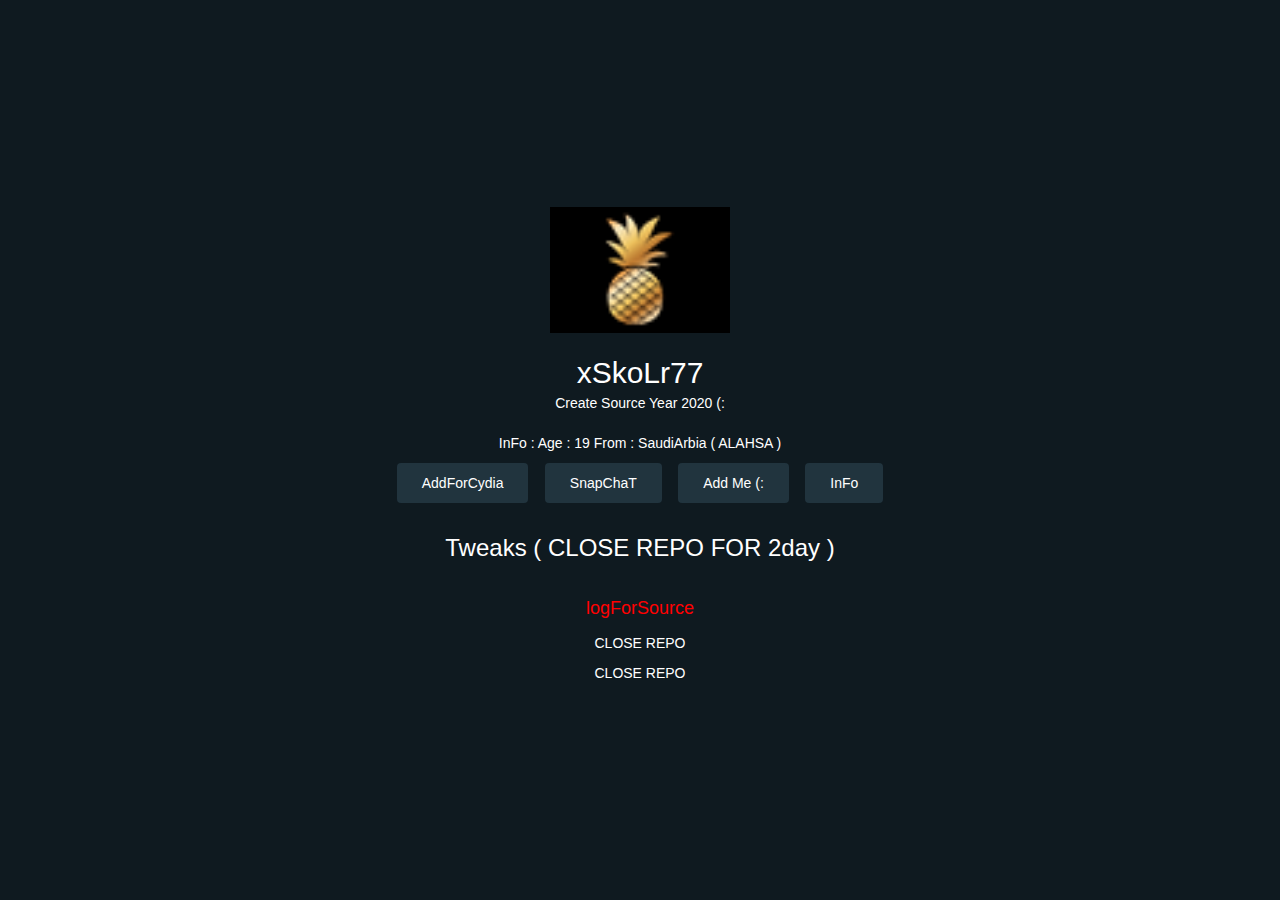
<file: index.html>
<!DOCTYPE html>
<html lang="en">
<head>
    <title>xSkoLr77</title>

    <meta name="viewport" content="width=device-width, initial-scale=1" />
    <link rel="stylesheet" href="https://maxcdn.bootstrapcdn.com/bootstrap/3.3.5/css/bootstrap.min.css" />
    <link href="css/main.css" rel="stylesheet" />
<body>
    <div class="fullpage">
        <img width="180px" src="CydiaIcon.png" id="rocket">
        <div id="anim1">
               <h2 style="margin-top: 20px;line-height: 20px">xSkoLr77</h2>
               <p> Create Source Year 2020 (:
               <br><br>
			   InFo : 
			   Age : 19
			   From : SaudiArbia ( ALAHSA )
			   
               </p>
            <a href="cydia://url/https://cydia.saurik.com/api/share#?source=https://skolr7780.github.io/SkoLr77/" class="btn btn-default">AddForCydia</a>
            <a href="https://www.snapchat.com/add/i-3z77" style="margin-left: 12.5px" class="btn btn-default">SnapChaT</a>
            <a href="Social/Socialmedia.html" style="margin-left: 12.5px" class="btn btn-default">Add Me (:</a>
            <a href="CArd/card.html" style="margin-left: 12.5px" class="btn btn-default">InFo</a>
                <h3 style="margin-top: 30px;line-height: 30px">Tweaks ( CLOSE REPO FOR 2day ) </h3>
                
            <h4 style="margin-top: 30px;line-height: 30px">logForSource</h4>
               <h5 style="margin-top: 10px;line-height: 10px"></h5>
					<p>CLOSE REPO </p>
					<p>CLOSE REPO </p>
        </div>
    </div>
</body>
</html>
</file>
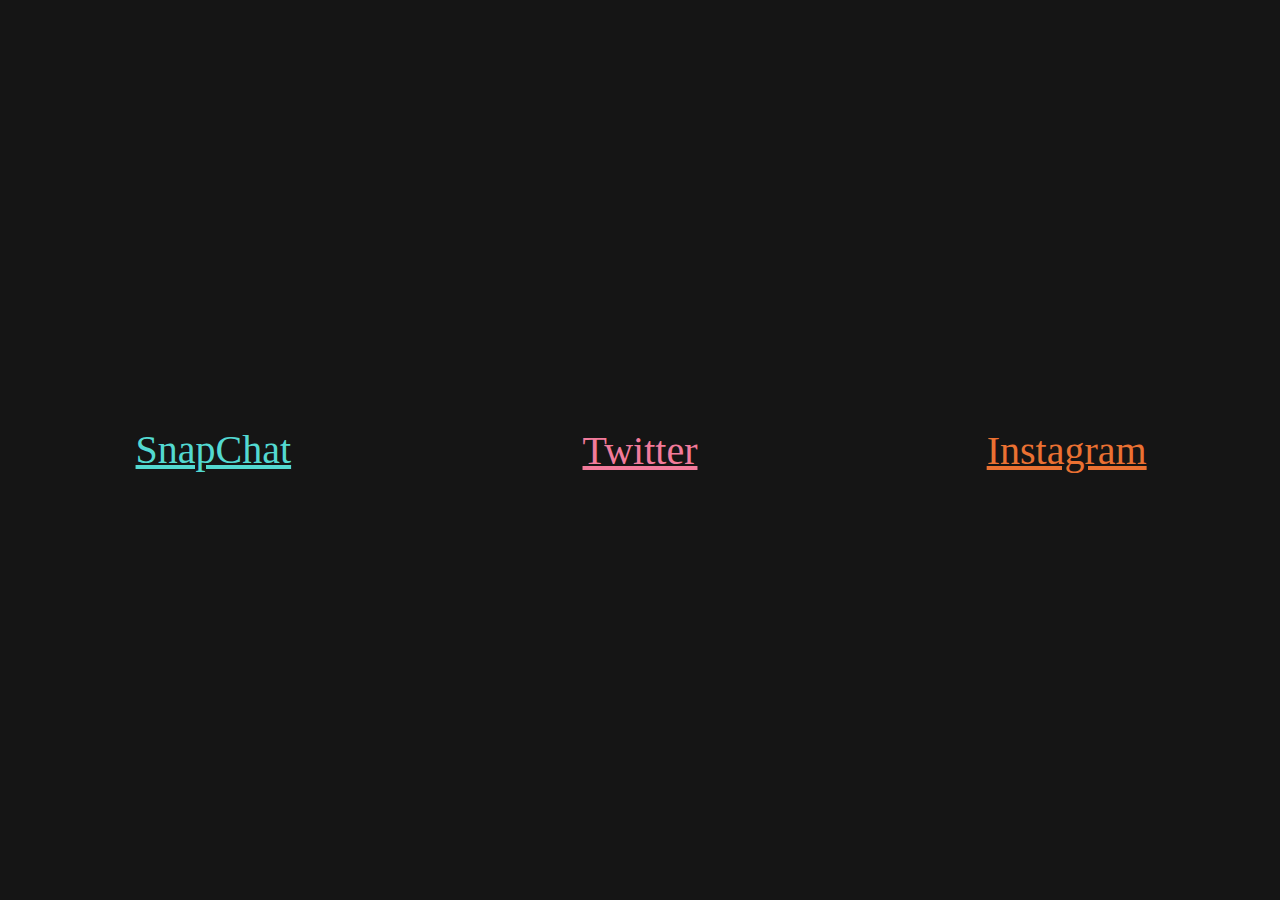
<file: Social/Socialmedia.html>
<!DOCTYPE html>
<html lang="en">
<head>
    <meta charset="UTF-8">
    <meta name="viewport" content="width=device-width, initial-scale=1.0">
    <link rel="stylesheet" href="social-style.css">
    <title>Add Me * ( : </title>
</head>
<body>
    <div class="background-one">
        <div class="link-container">
          <a class="link-one" href="https://www.snapchat.com/add/ji.ijk">SnapChat</a>
        </div>
      </div>
      <div class="background-two link-container">
        <a class="link-two" href="https://twitter.com/SkoLr77">Twitter</a>
      </div>
      <div class="background-three link-container">
        <a class="link-three" href="https://www.instagram.com/skolr77/">Instagram</a>
      </div>
</body>
</html>
</file>
<file: css/main.css>
body {
    background: #0f1a20;
    color: white;
    font-family: sans-serif;
    text-align: center;
    margin: 0;
    padding: 0;
}
.fullpage {
    width: 100%;
    display: inline-flex;
    height: 100vh;
    justify-content: center;
    align-items: center;
    flex-direction: column;
}
.btn-default,
.btn-default:focus {
    background: #21343e;
    border: 0;
    color: white;
    padding: 10px 25px;
    transition: 1s ease;
}
.btn-default:hover,
.btn-default:active {
    background: #4f595f !important;
    color: white !important;
}
h4{
    
    color: red;
}
#anim1 {
    margin-top: 10px;
    animation: 1s textFx ease;
}
#rocket {
    animation: 1s rocketFx ease;
}
@keyframes rocketFx {
    0% {
        opacity: 0;
        transform: scale3d(0.3, 0.3, 0.3) rotate(-20deg);
    }
    65% {
        opacity: 1;
        transform: scale3d(1.05, 1.05, 1.05) rotate(5deg);
    }
    100% {
        transform: rotate(0deg);
    }
}
@keyframes textFx {
    0% {
        opacity: 0;
        transform: translateY(20%);
    }
}
</file>
<file: Social/social-style.css>
body {
    margin: 0;
    height: 100vh;
    display: grid;
    grid-template-columns: repeat(3, 1fr);
    grid-template-rows: 1fr;
  }
  
  .background-one {
    background-color: #151515;
  }
  
  .background-two {
    background-color: #151515;
  }
  
  .background-three {
    background-color: #151515;
  }
  
  .link-container {
    display: flex;
    flex-direction: column;
    justify-content: center;
    align-items: center;
    height: 100%;
    position: relative;
    z-index: 0;
  }
  
  a {
    font-family: "Bungee", cursive;
    font-size: 2.5em;
  }
  
  .link-one {
    color: #53d9d1;
    transition: color 1s cubic-bezier(0.32, 0, 0.67, 0);
    line-height: 1em;
  }
  
  .link-one:hover {
    color: #111;
    transition: color 1s cubic-bezier(0.33, 1, 0.68, 1);
  
    /* Thanks Chris Coyier, you got my back always. https://css-tricks.com/different-transitions-for-hover-on-hover-off/ */
  }
  
  .link-one::before {
    content: "";
    position: absolute;
    z-index: -1;
    width: 100%;
    height: 100%;
    top: 0;
    right: 0;
    background-color: #53d9d1;
  
    clip-path: circle(0% at 50% calc(50%));
    transition: clip-path 1s cubic-bezier(0.65, 0, 0.35, 1);
  }
  
  .link-one:hover::before {
    clip-path: circle(100% at 50% 50%);
  }
  
  .link-one::after {
    content: "";
    position: absolute;
    z-index: -1;
    width: 100%;
    height: 100%;
    top: 0;
    right: 0;
    background-color: #151515;
  
    clip-path: polygon(
      40% 0%,
      60% 0%,
      60% 0%,
      40% 0%,
      40% 100%,
      60% 100%,
      60% 100%,
      40% 100%
    );
  
    /*
    Didn't look consistently awesome enough
    across different viewing widths.
    clip-path: polygon(
      50% 50%,
      50% 50%,
      50% 50%,
      50% 50%,
      50% 50%,
      50% 50%,
      50% 50%,
      50% 50%,
      50% 50%,
      50% 50%,
      50% 50%,
      50% 50%,
      50% 50%,
      50% 50%,
      50% 50%,
      50% 50%,
      50% 50%,
      50% 50%,
      50% 50%,
      50% 50%,
      50% 50%,
      50% 50%
    );
    */
    transition: clip-path 1s cubic-bezier(0.65, 0, 0.35, 1);
  }
  
  .link-one:hover::after {
    /*
    clip-path: polygon(
      20% 45%,
      10% 40%,
      30% 30%,
      40% 35%,
      60% 35%,
      70% 30%,
      90% 40%,
      80% 45%,
      60% 35%,
      40% 35%,
      20% 45%,
      20% 55%,
      10% 60%,
      30% 70%,
      40% 65%,
      60% 65%,
      70% 70%,
      90% 60%,
      80% 55%,
      60% 65%,
      40% 65%,
      20% 55%
    );
    */
    clip-path: polygon(
      40% 10%,
      60% 10%,
      60% 35%,
      40% 35%,
      40% 90%,
      60% 90%,
      60% 65%,
      40% 65%
    );
  }
  
  .link-two {
    color: #f27b9b;
    transition: color 1s cubic-bezier(0.32, 0, 0.67, 0);
  }
  
  .link-two:hover {
    color: #111;
    transition: color 1s cubic-bezier(0.33, 1, 0.68, 1);
  }
  
  .link-two::before {
    content: "";
    position: absolute;
    z-index: -2;
    width: 100%;
    height: 100%;
    top: 0;
    right: 0;
    clip-path: polygon(
      0% -20%,
      100% -30%,
      100% -10%,
      0% 0%,
      0% 130%,
      100% 120%,
      100% 100%,
      0% 110%
    );
    background-color: #f27b9b;
  
    transition: clip-path 1s cubic-bezier(0.25, 1, 0.5, 1);
  }
  
  .link-two:hover::before {
    clip-path: polygon(
      0% 10%,
      100% 0%,
      100% 20%,
      0% 30%,
      0% 100%,
      100% 90%,
      100% 70%,
      0% 80%
    );
  }
  
  .link-two::after {
    content: "";
    position: absolute;
    z-index: -1;
    width: 5ch;
    height: 5ch;
    top: 50%;
    right: 50%;
    transform: translate(50%, -50%) rotate(0deg) scale(0);
    transition: transform 1s ease;
  
    background-color: #f27b9b;
  }
  
  .link-two:hover::after {
    transform: translate(50%, -50%) rotate(135deg) scale(1);
  }
  
  .link-three {
    color: #eb7132;
  }
  
  .link-three::after {
    content: "";
    position: absolute;
    z-index: 2;
    width: 50%;
    height: 100%;
    top: 0%;
    left: 0%;
    transform: translate(0, -50%) scaleY(0);
    transition: transform 1s ease;
    mix-blend-mode: difference;
  
    clip-path: polygon(
      20% 60%,
      100% 60%,
      100% 40%,
      20% 40%,
      20% 0%,
      60% 0%,
      60% 20%,
      20% 20%
    );
  
    background-color: #eb7132;
  }
  
  .link-three:hover::after {
    transform: translate(0, 0%) scaleY(1);
  }
  
  .link-three::before {
    content: "";
    position: absolute;
    z-index: 2;
    width: 50%;
    height: 100%;
    bottom: 0%;
    right: 0%;
    transform: translate(0, 50%) scaleY(0);
    transition: transform 1s ease;
    mix-blend-mode: difference;
  
    clip-path: polygon(
      80% 40%,
      0% 40%,
      0% 60%,
      80% 60%,
      80% 100%,
      40% 100%,
      40% 80%,
      80% 80%
    );
  
    background-color: #eb7132;
  }
  
  .link-three:hover::before {
    transform: translate(0%, 0%) scaleY(1);
  }
</file>
